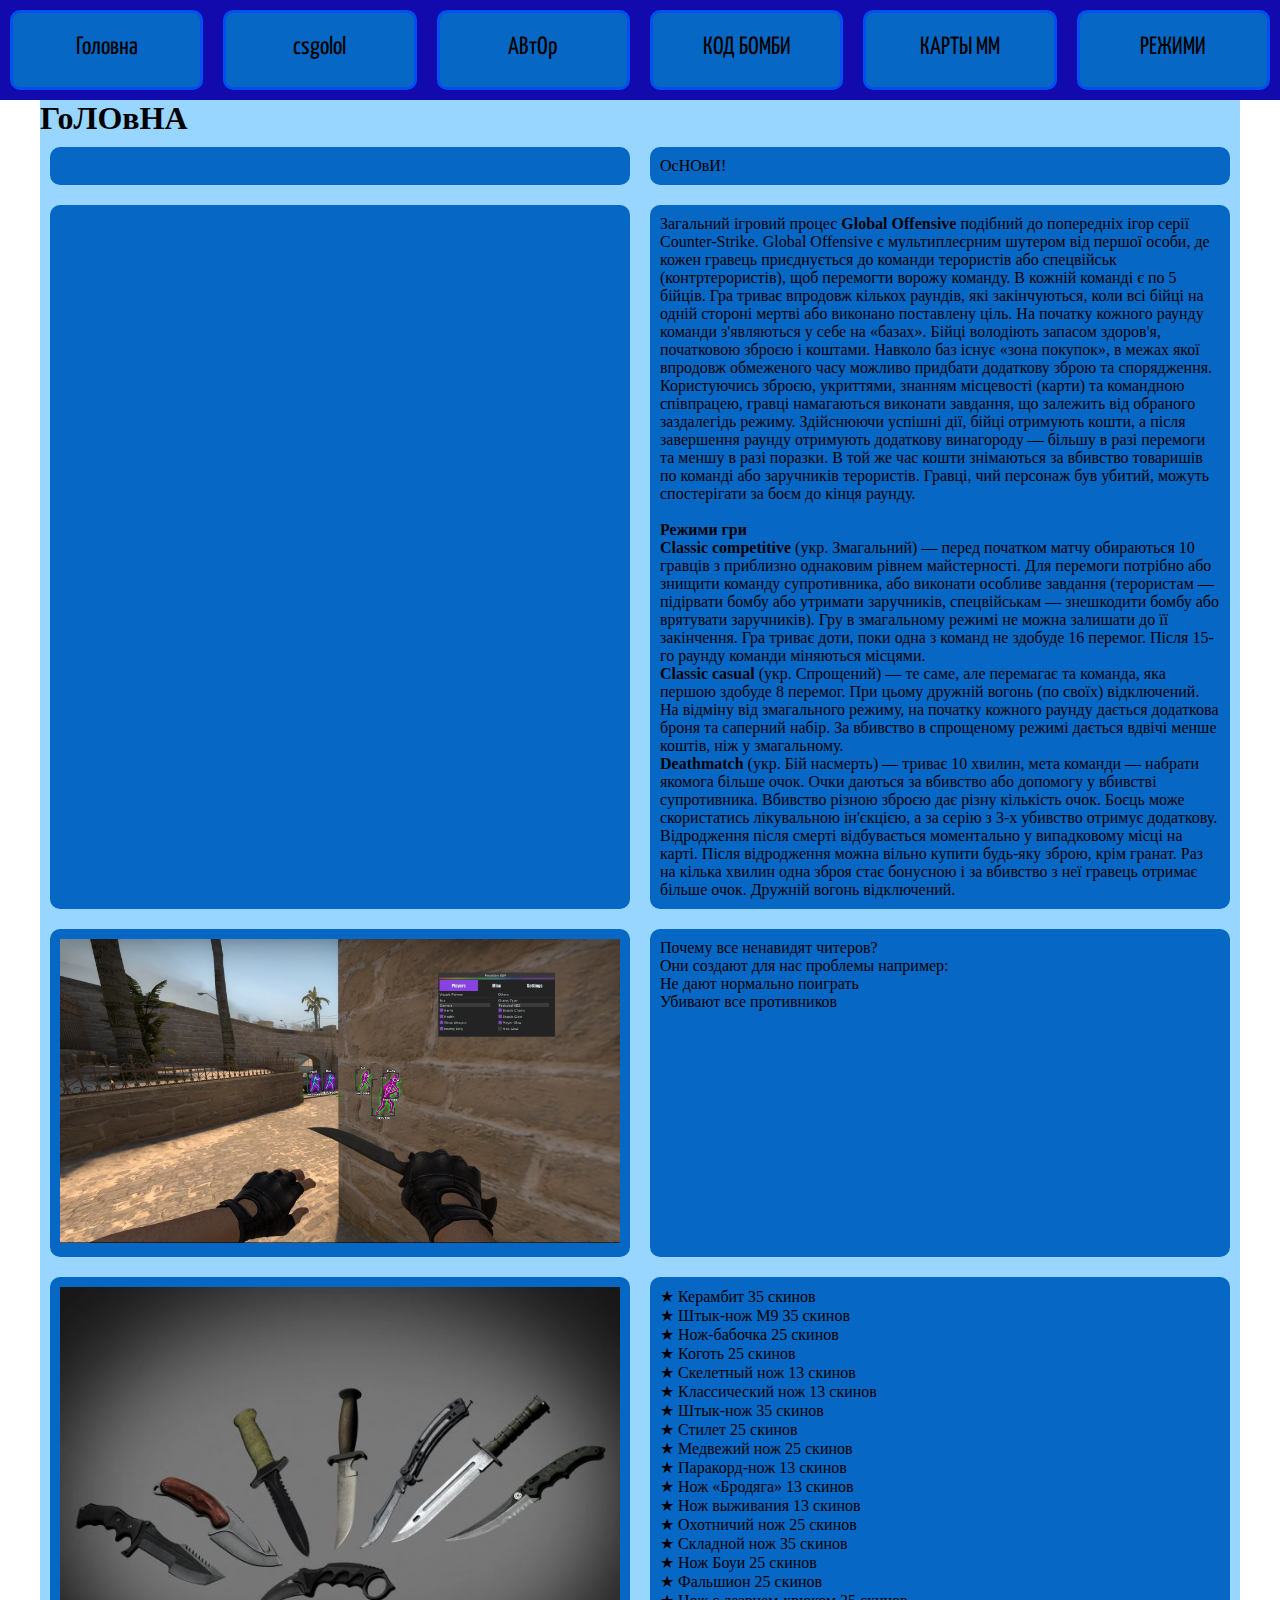
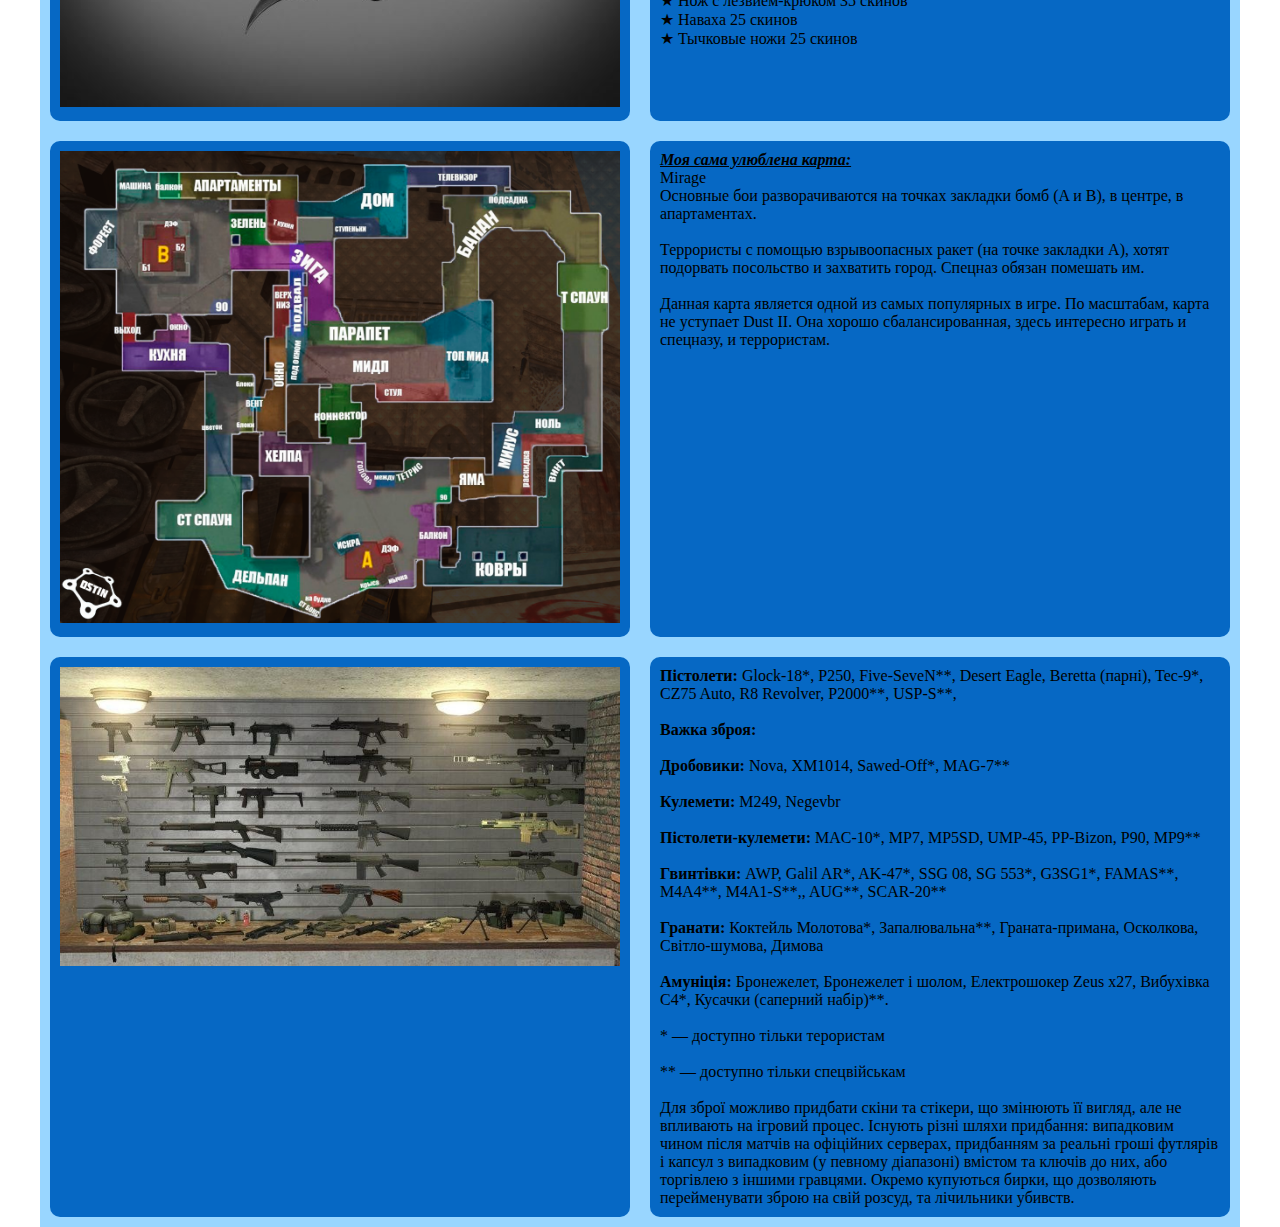
<file: index.html>
<!DOCTYPE html>
<html>
<head>
	<meta charset="utf-8">

	<link rel="stylesheet" type="text/css" href="style/style.css">
	<link rel="stylesheet" type="text/css" href="style/header.css">
	<title>lalalalala</title>
</head>
<body>
	<header>
		<div class="box">
			<a href="#">Головна</a>
		</div>
		<div class="box">
			<a href="csgolol.html">csgolol</a>
		</div>
		<div class="box">
			<a href="aphorr.html">АВтОр</a>
		</div>
		<div class="box">
			<a href="KOD.html">КОД БОМБИ</a>
		</div>
		<div class="box">
			<a href="map.html">КАРТЫ ММ</a>
		</div>
		<div class="box">
			<a href="rezum.html">РЕЖИМИ</a>
		</div>
	</header>

	<div class="content">
		<h1>ГоЛОвНА</h1>
		<div class="row">
			<div class="box col-1">
			</div>
			<div class="box col-3">
				<p>ОсНОвИ!</p>
			</div>	
		</div>
		<div class="row">
			<div class="box col-1">
			</div>
			<div class="box col-3">
				<p>Загальний ігровий процес <b>Global Offensive</b> подібний до попередніх ігор серії Counter-Strike. Global Offensive є мультиплеєрним шутером від першої особи, де кожен гравець приєднується до команди терористів або спецвійськ (контртерористів), щоб перемогти ворожу команду. В кожній команді є по 5 бійців. Гра триває впродовж кількох раундів, які закінчуються, коли всі бійці на одній стороні мертві або виконано поставлену ціль.

				На початку кожного раунду команди з'являються у себе на «базах». Бійці володіють запасом здоров'я, початковою зброєю і коштами. Навколо баз існує «зона покупок», в межах якої впродовж обмеженого часу можливо придбати додаткову зброю та спорядження. Користуючись зброєю, укриттями, знанням місцевості (карти) та командною співпрацею, гравці намагаються виконати завдання, що залежить від обраного заздалегідь режиму. Здійснюючи успішні дії, бійці отримують кошти, а після завершення раунду отримують додаткову винагороду — більшу в разі перемоги та меншу в разі поразки. В той же час кошти знімаються за вбивство товаришів по команді або заручників терористів. Гравці, чий персонаж був убитий, можуть спостерігати за боєм до кінця раунду.</p><br>
				<b>Режими гри</b><br>
				<b>Classic competitive </b>(укр. Змагальний) — перед початком матчу обираються 10 гравців з приблизно однаковим рівнем майстерності. Для перемоги потрібно або знищити команду супротивника, або виконати особливе завдання (терористам — підірвати бомбу або утримати заручників, спецвійськам — знешкодити бомбу або врятувати заручників). Гру в змагальному режимі не можна залишати до її закінчення. Гра триває доти, поки одна з команд не здобуде 16 перемог. Після 15-го раунду команди міняються місцями. <br>

				<b>Classic сasual</b> (укр. Спрощений) — те саме, але перемагає та команда, яка першою здобуде 8 перемог. При цьому дружній вогонь (по своїх) відключений. На відміну від змагального режиму, на початку кожного раунду дається додаткова броня та саперний набір. За вбивство в спрощеному режимі дається вдвічі менше коштів, ніж у змагальному. <br>

				<b>Deathmatch</b> (укр. Бій насмерть) — триває 10 хвилин, мета команди — набрати якомога більше очок. Очки даються за вбивство або допомогу у вбивстві супротивника. Вбивство різною зброєю дає різну кількість очок. Боєць може скористатись лікувальною ін'єкцією, а за серію з 3-х убивство отримує додаткову. Відродження після смерті відбувається моментально у випадковому місці на карті. Після відродження можна вільно купити будь-яку зброю, крім гранат. Раз на кілька хвилин одна зброя стає бонусною і за вбивство з неї гравець отримає більше очок. Дружній вогонь відключений. 
			</div>	
		</div>
		<div class="row">
			<div class="box col-1">
				<img src="image/вх.jpg">
			</div>
			<div class="box col-3">
				<p>Почему все ненавидят читеров?<br>
Они создают для нас проблемы например:<br>
Не дают нормально поиграть <br>	
Убивают все противников</p>
			</div>
		</div>
		<div class="row">
			<div class="box col-1">
    		<img src="image/knives.jpg">
			</div>
			<div class="box col-3">
★ Керамбит 
35 скинов <br>
★ Штык-нож M9
35 скинов <br>
★ Нож-бабочка
25 скинов <br>
★ Коготь
25 скинов <br>
★ Скелетный нож
13 скинов <br>
★ Классический нож
13 скинов <br>
★ Штык-нож
35 скинов <br>
★ Стилет
25 скинов <br>
★ Медвежий нож
25 скинов <br>
★ Паракорд-нож
13 скинов <br>
★ Нож «Бродяга»
13 скинов <br>
★ Нож выживания
13 скинов <br>
★ Охотничий нож
25 скинов <br>
★ Складной нож
35 скинов <br>
★ Нож Боуи
25 скинов <br>
★ Фальшион
25 скинов <br>
★ Нож с лезвием-крюком
35 скинов <br>
★ Наваха
25 скинов <br>
★ Тычковые ножи
25 скинов <br>
			</div>	
		</div>
			<div class="row">
			<div class="box col-1">
    		<img src="image/karta.png">
			</div>
			<div class="box col-3">
<b><i><u>Моя сама улюблена карта:</u></i></b> <br>
Mirage <br>
Основные бои разворачиваются на точках закладки бомб (A и B), в центре, в апартаментах. <br>
    <br>
Террористы с помощью взрывоопасных ракет (на точке закладки А), хотят подорвать посольство и захватить город. Спецназ обязан помешать им. <br>
   <br>
Данная карта является одной из самых популярных в игре. По масштабам, карта не уступает Dust II. Она хорошо сбалансированная, здесь интересно играть и спецназу, и террористам.
			</div>	
		</div>
				<div class="row">
			<div class="box col-1">
    		<img src="image/or.jpg">
			</div>
			<div class="box col-3">
<b>Пістолети:</b> Glock-18*, P250, Five-SeveN**, Desert Eagle, Beretta (парні), Tec-9*, CZ75 Auto, R8 Revolver, P2000**, USP-S**,<br> 
 <br>
<b>Важка зброя:</b> <br>
 <br>
<b>Дробовики:</b> Nova, XM1014, Sawed-Off*, MAG-7** <br>
 <br>
<b>Кулемети:</b> M249, Negevbr <br>
 <br>
<b>Пістолети-кулемети:</b> MAC-10*, MP7, MP5SD, UMP-45, PP-Bizon, P90, MP9** <br>
 <br>
<b>Гвинтівки:</b> AWP, Galil AR*, AK-47*, SSG 08, SG 553*, G3SG1*, FAMAS**, M4A4**, M4A1-S**,, AUG**, SCAR-20** <br>
 <br>
<b>Гранати:</b> Коктейль Молотова*, Запалювальна**, Граната-примана, Осколкова, Світло-шумова, Димова <br>
 	<br>
<b>Амуніція:</b> Бронежелет, Бронежелет і шолом, Електрошокер Zeus x27, Вибухівка C4*, Кусачки (саперний набір)**. <br>
 <br>
* — доступно тільки терористам <br>
 <br>
** — доступно тільки спецвійськам <br>
 <br>
Для зброї можливо придбати скіни та стікери, що змінюють її вигляд, але не впливають на ігровий процес. Існують різні шляхи придбання: випадковим чином після матчів на офіційних серверах, придбанням за реальні гроші футлярів і капсул з випадковим (у певному діапазоні) вмістом та ключів до них, або торгівлею з іншими гравцями. Окремо купуються бирки, що дозволяють перейменувати зброю на свій розсуд, та лічильники убивств.
			</div>	
		</div>
	</div>
</body>
</html>
</file>
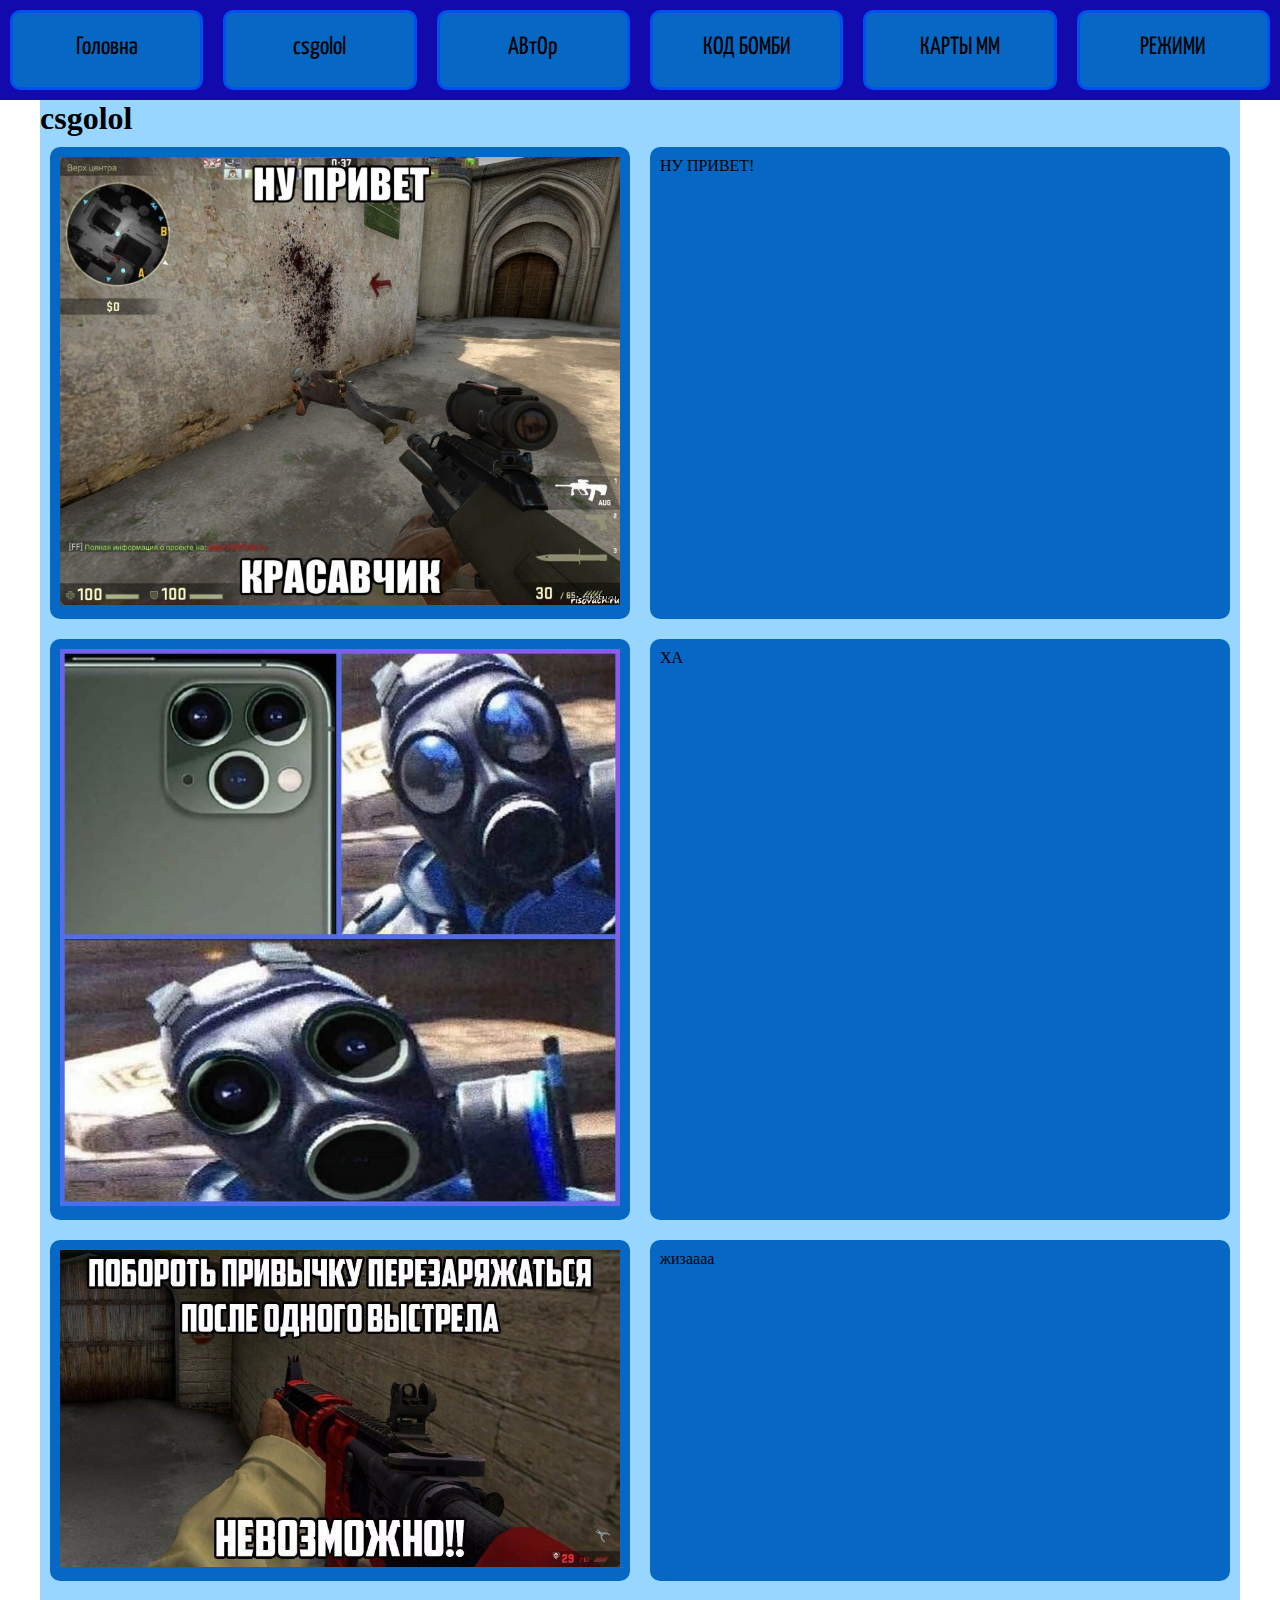
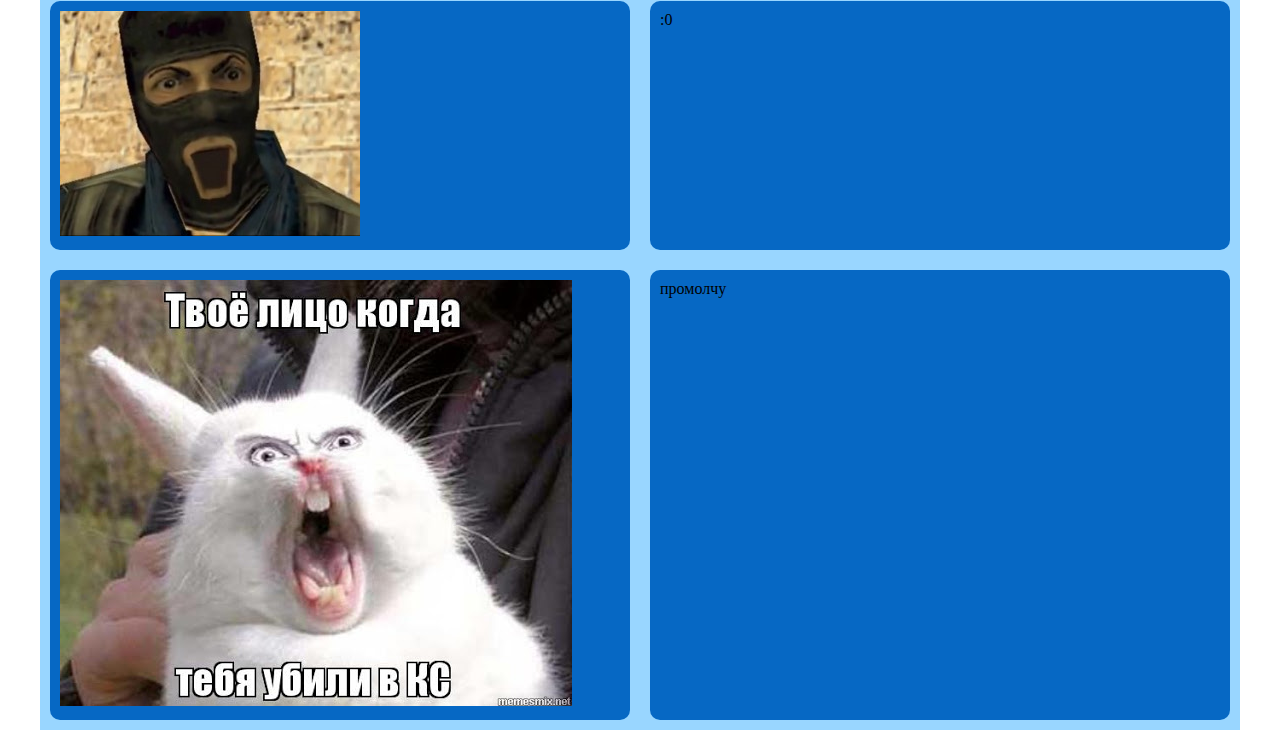
<file: csgolol.html>
<!DOCTYPE html>
<html>
<head>
	<meta charset="utf-8">
	<link rel="stylesheet" type="text/css" href="style/style.css">
	<link rel="stylesheet" type="text/css" href="style/header.css">
	<title>lalalalala</title>
</head>
<body>
	<header>
		<div class="box">
			<a href="index.html">Головна</a>
		</div>
		<div class="box">
			<a href="#">csgolol</a>
		</div>
		<div class="box">
			<a href="aphorr.html">АВтОр</a>
		</div>
		<div class="box">
			<a href="KOD.html">КОД БОМБИ</a>
		</div>
		<div class="box">
			<a href="map.html">КАРТЫ ММ</a>
		</div>
		<div class="box">
			<a href="rezum.html">РЕЖИМИ</a>
		</div>
	</header>

	<div class="content">
		<h1>csgolol</h1>
		<div class="row">
			<div class="box col-1">
				<img src="image/memcs.jpeg">
			</div>
			<div class="box col-3">
				<p>НУ ПРИВЕТ!</p>
			</div>	
		</div>
		<div class="row">
			<div class="box col-1">
				<img src="image/mem2.jpg">
			</div>
			<div class="box col-3">
				<p>ХА</p>
			</div>	
		</div>
		<div class="row">
			<div class="box col-1">
				<img src="image/mem3.jfif">
			</div>
			<div class="box col-3">
				<p>жизаааа</p>
			</div>	
		</div>
		<div class="row">
			<div class="box col-1">
				<img src="image/mem4.jpg">
			</div>
			<div class="box col-3">
				<p>:0</p>
			</div>	
		</div>
		<div class="row">
			<div class="box col-1">
				<img src="image/ля.jpg">
			</div>
			<div class="box col-3">
				<p>промолчу</p>
			</div>	
		</div>
	</div>
</body>
</html>
</file>
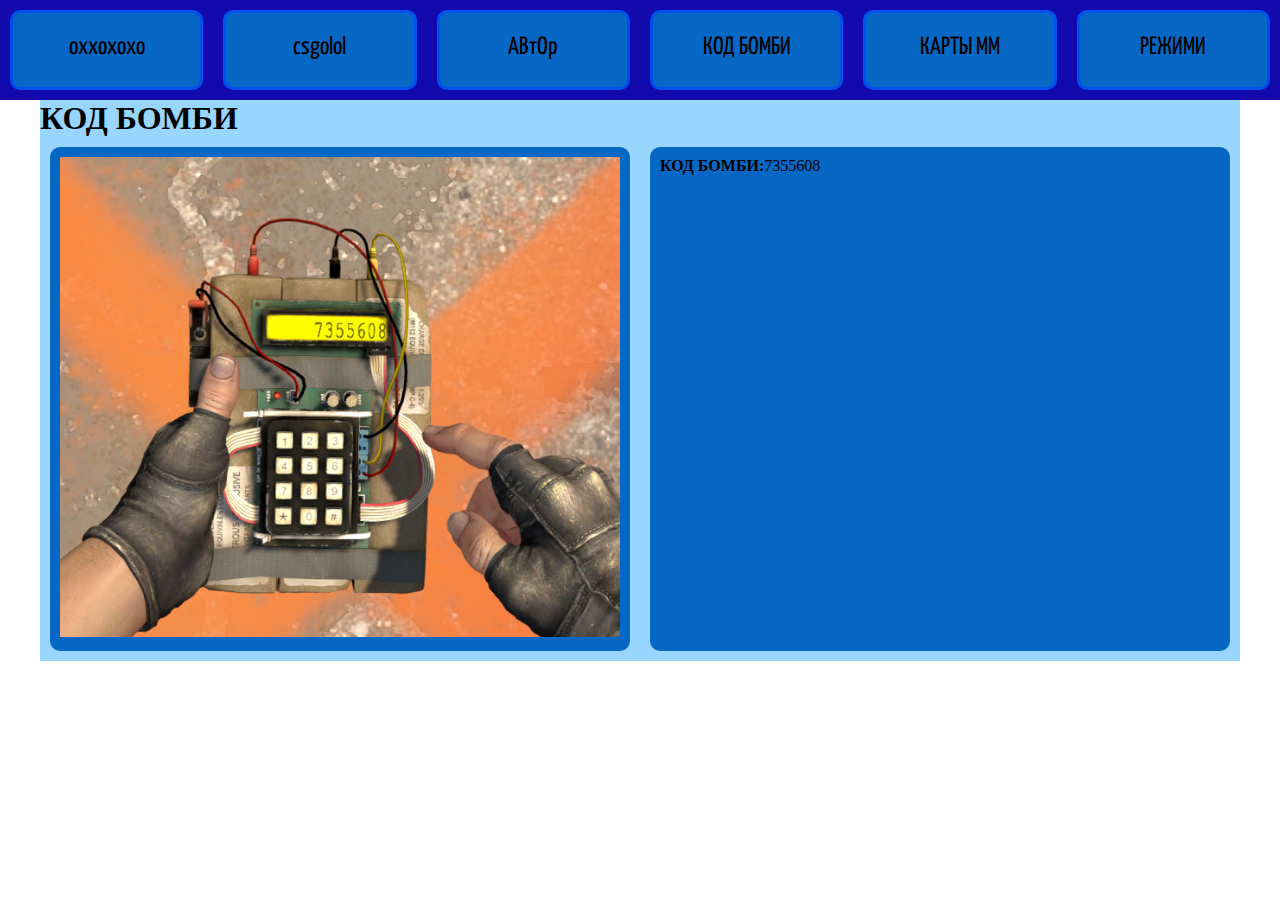
<file: KOD.html>
<!DOCTYPE html>
<html>
<head>
	<meta charset="utf-8">
	<link rel="stylesheet" type="text/css" href="style/style.css">
	<link rel="stylesheet" type="text/css" href="style/header.css">
	<title>lalalalala</title>
</head>
<body>
	<header>
		<div class="box">
			<a href="index.html">оххохохо</a>
		</div>
		
		<div class="box">
			<a href="csgolol.html">csgolol</a>
		</div>
		<div class="box">
			<a href="aphorr.html">АВтОр</a>
		</div>
		<div class="box">
			<a href="#">КОД БОМБИ</a>
		</div>
		<div class="box">
			<a href="map.html">КАРТЫ ММ</a>
		</div>
		<div class="box">
			<a href="rezum.html">РЕЖИМИ</a>
		</div>
	</header>

	<div class="content">
		<h1>КОД БОМБИ</h1>
		<div class="row">
			<div class="box col-1">
				<img src="image/kod1.png">
			</div>
			<div class="box col-3">
				<p><b>КОД БОМБИ:</b>7355608</p>
			</div>	
		</div>
	</div>
</body>
</html>
</file>
<file: style/style.css>
@import url('https://fonts.googleapis.com/css2?family=Yanone+Kaffeesatz:wght@700&display=swap');
.content {
    background-color: #99d6ff;
    width: 1200px;
    margin: 0 auto;
}
.row {
display:  flex;
}
.row .box {
	margin: 10px;
	padding: 10px;
	width: 100px;
	background-color: #0668c4;
	border-radius: 10px;
}
.col-1 {
flex-grow: 1;
}
.col-3 {
	flex-grow: 1;
}
</file>
<file: style/header.css>
@import url('https://fonts.googleapis.com/css2?family=Yanone+Kaffeesatz:wght@700&display=swap');
* {
	margin: 0;
	padding: 0;
	box-sizing: border-box;
}
header {
	height: 100px;
	background-color: #130aad;
	display: flex;
	position: sticky;
	top: 0;
	left: 0;

}
header .box {
	margin: 10px;
	background-color: #0668c4;
	width: 100px;
	flex-grow: 1;
	border-radius: 10px;
	border: 3px solid #004ff0;
}
header .box:hover {
	background-color: #28478a;
	border: 3px solid #2d676b;
	-webkit-box-shadow: 10px 10px 5px 0px rgba(0,0,0,0.75);
	-moz-box-shadow: 10px 10px 5px 0px rgba(0,0,0,0.75);
	box-shadow: 10px 10px 5px 0px rgba(0,0,0,0.75);	
}

header .box a {
	color: #000000;
	text-decoration: none;
	font-size: 25px;
	display: inline-block;
	height: 100%;
	width: 100%;
	text-align: center;
	line-height: 70px;
	font-family: 'Yanone Kaffeesatz', sans-serif;
}
img	{
	max-height: 100%;
	max-width: 100%;
}
</file>
